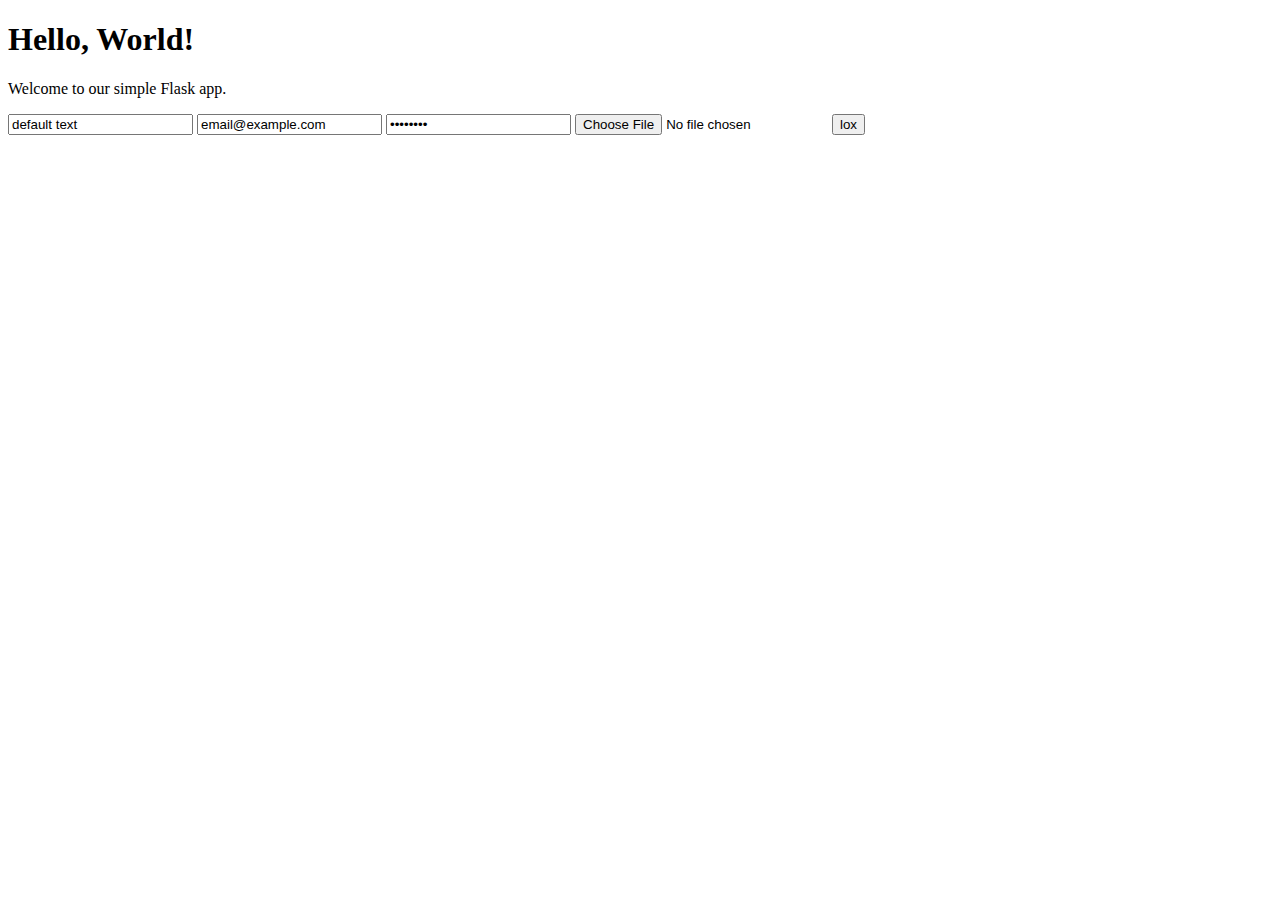
<file: src/templates/index.html>
<!DOCTYPE html>
<html lang="en">
  <head>
   <meta charset="UTF-8">
   <title>Hello Page</title>
  </head>
  <body>
    <h1>Hello, World!</h1>
    <p>Welcome to our simple Flask app.</p>
    <form action="/save_data" method="POST" enctype="multipart/form-data">
        <input type="text" name="username" value="default text">
        <input type="email" name="email" value="email@example.com">
        <input type="password" name="password" value="password">
        <input type="file" name="image">
        <input type="submit" value="lox">
    </form>
  </body>
</html>
</file>
